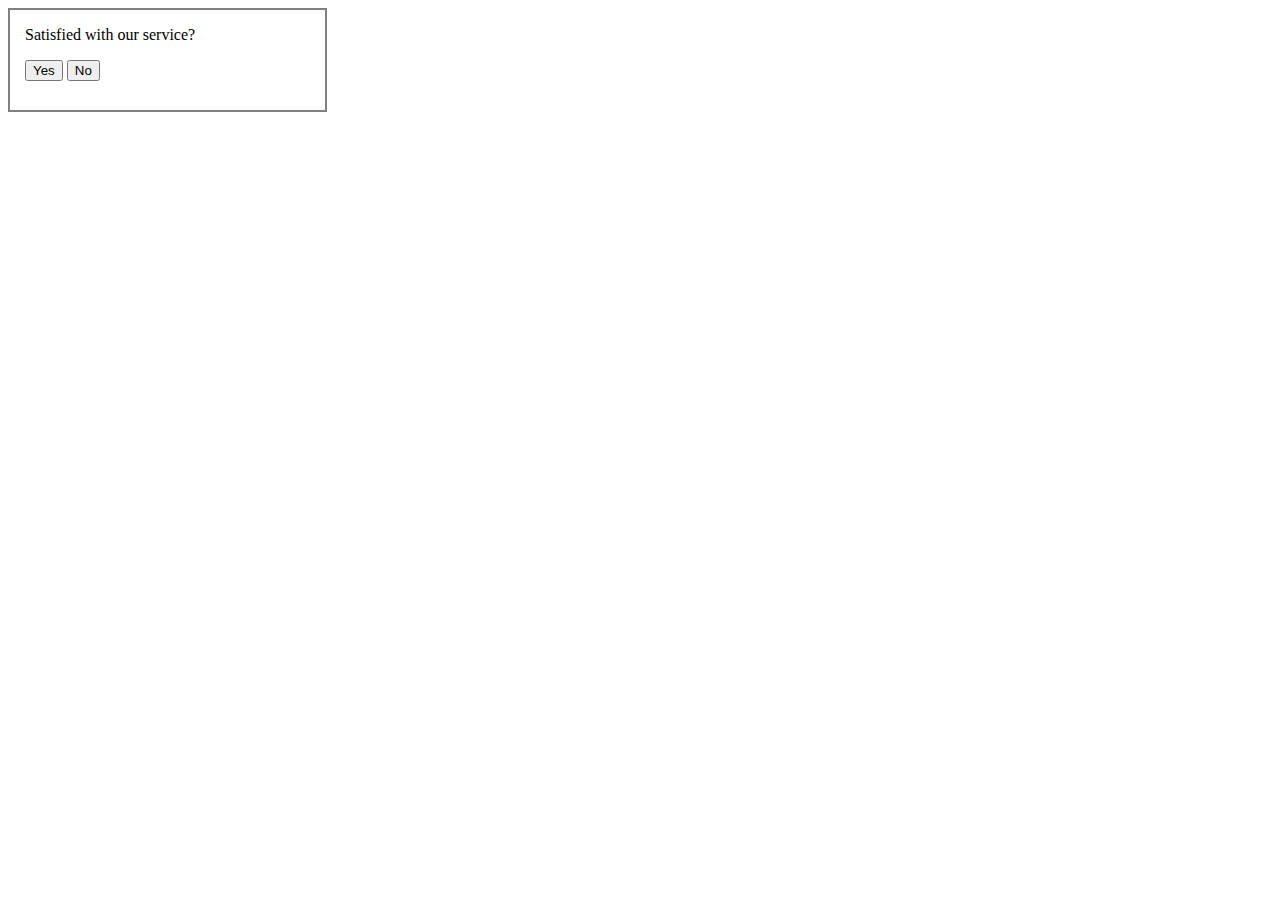
<file: Practise/div-example.html>
<!DOCTYPE html>
<html>
    <head>
        <title>Div Example</title>
        <style>
            .d1{
            
                width: 300px;
                height: 100px;
                border: 2px solid gray;
                padding-left: 15px;
            }
        </style>
    </head>
    <body>
        <div class="d1">
            <p>Satisfied with our service?</p>
            <button>Yes</button>
            <button>No</button>
        </div>
    </body>
</html>
</file>
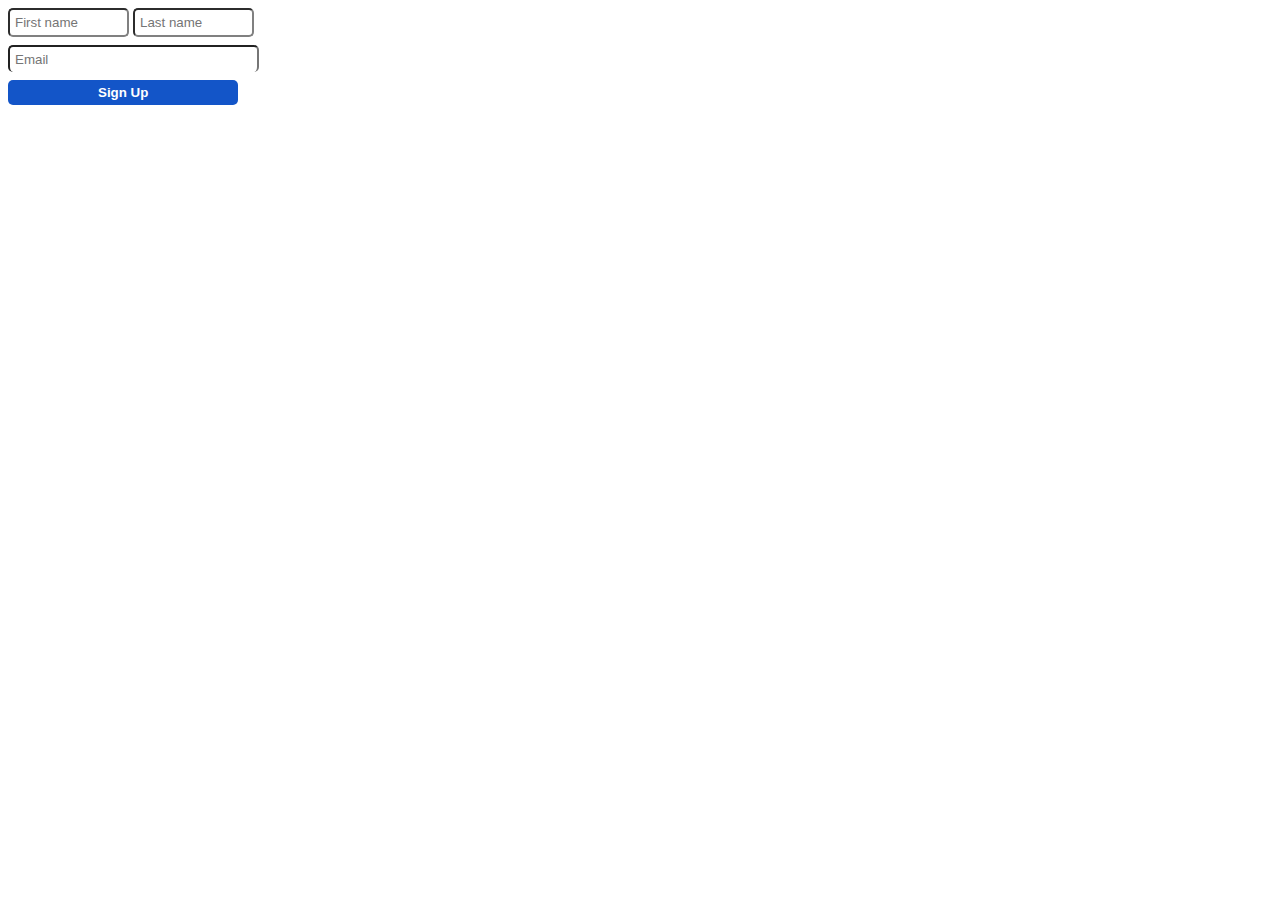
<file: Practise/signup.html>
<!DOCTYPE html>
<html>
    <head>
        <title>SignUp</title>
        <style>
            .f1,
            .f2{
                border-radius: 5px;
                width: 110px;
                padding-top: 5px;
                padding-bottom: 5px;
                padding-left: 5px;
                border-color: grey;
                
            }
            .sign-button{
                color: white;
                font-weight: bold;
                background-color: rgb(19, 85, 200);
                border-radius: 5px;
                padding-top: 5px;
                padding-bottom: 5px;
                padding-left: 90px;
                padding-right: 90px;
                display: block;
                border: none;

            }
            .e{
                border-radius: 5px;
                border-bottom: grey;
                width: 240px;
                padding-left: 5px;
                padding-top: 5px;
                padding-bottom: 5px;
                display: block;
                margin-top: 8px;
                margin-bottom: 8px;

            }

        </style>
    </head>
    <body>
        <input class="f1" type="text" placeholder="First name">
        <input class="f2" type="text" placeholder="Last name">
        <input class="e" type="email" placeholder="Email">
        <button class="sign-button">Sign Up</button>
        


    </body>
</html>
</file>
